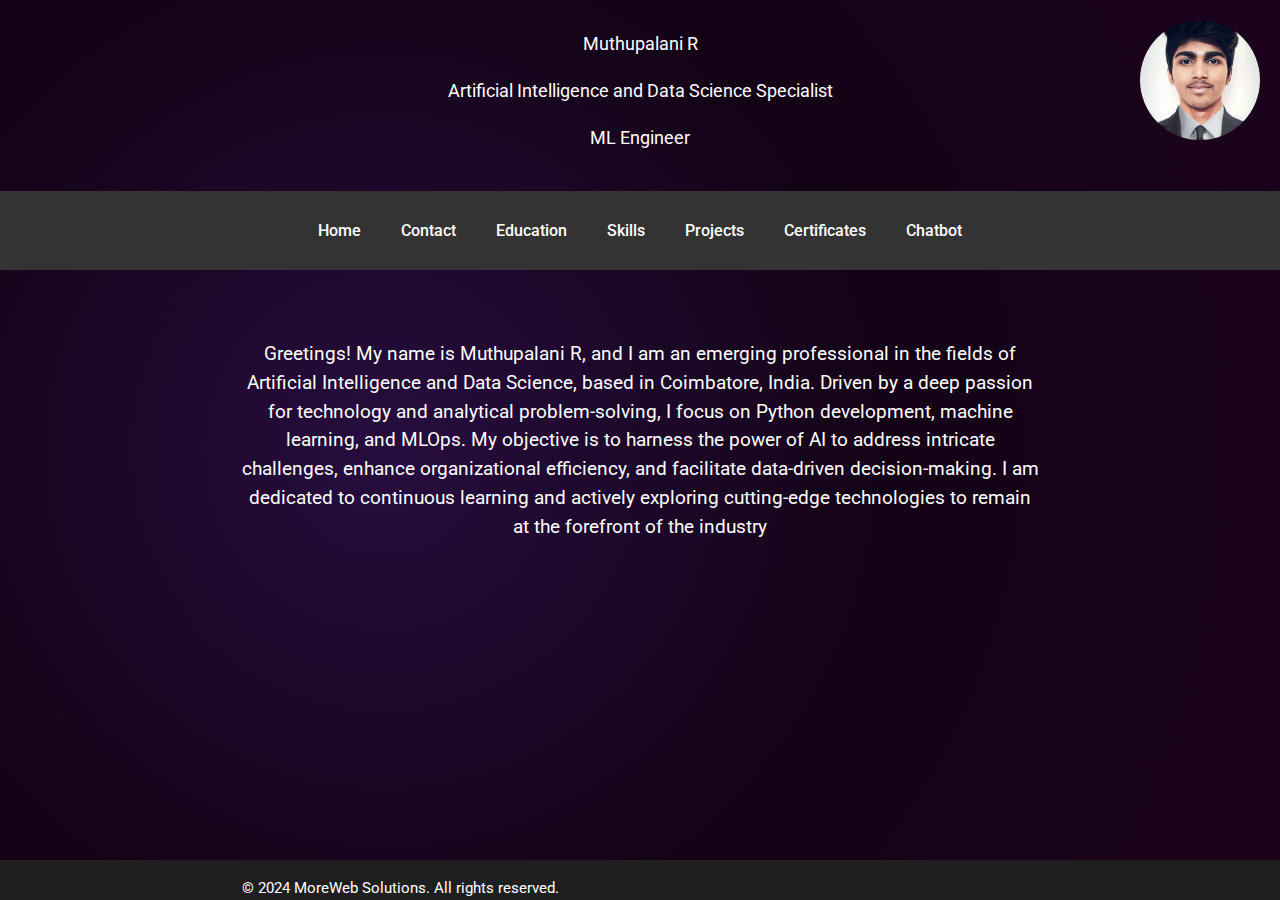
<file: index.html>
<!DOCTYPE html>
<html lang="en">
<head>
    <meta charset="UTF-8">
    <meta name="viewport" content="width=device-width, initial-scale=1.0">
    <title>MoreWeb Solutions - Muthupalani R</title>
    <link rel="stylesheet" href="styles.css">
    <link href="https://fonts.googleapis.com/css2?family=Roboto:wght@400;500;700&display=swap" rel="stylesheet">
    <style>
        body {
            font-family: 'Roboto', sans-serif;
            margin: 0;
            padding: 0;
            box-sizing: border-box;
            background: radial-gradient(circle at 30% 50%, #270d3f, #140216, #1c021d); /* Same gradient as the provided image */
            color: #ffffff;
            min-height: 100vh;
            display: flex;
            flex-direction: column;
        }

        header {
            background-color: transparent;
            color: white;
            padding: 20px;
            text-align: center;
        }

        h1 {
            font-size: 2.5em;
            font-weight: bold;
            margin-top: 0;
        }

        p {
            font-size: 1.2em;
            text-align: center;
            max-width: 800px;
            margin: 20px auto;
            line-height: 1.5;
        }

        .rocket {
            position: absolute; /* Change position to absolute */
            top: 20px; /* Distance from the top */
            right: 20px; /* Distance from the right */
        }

        .rocket img {
            width: 120px; /* Reduced size */
            height: 120px; /* Set height to create a round image */
            border-radius: 50%; /* Make the image round */
            object-fit: cover; /* Ensure the image covers the area */
        }

        nav ul {
            list-style-type: none;
            margin: 0;
            padding: 0;
            text-align: center;
            background-color: transparent;
            padding: 10px 0;
        }

        nav ul li {
            display: inline;
            margin: 0 20px;
        }

        nav ul li a {
            color: white;
            text-decoration: none;
            font-weight: 500;
        }

        nav ul li a:hover {
            text-decoration: underline;
        }

        .content {
            text-align: center;
            margin-top: 50px;
            flex-grow: 1;
        }

        /* Footer styling */
        footer {
            position: relative;
            color: white;
            text-align: center;
            padding: 20px;
            font-size: 0.8em; /* Smaller font size */
        }

        .footer-content {
            position: absolute;
            bottom: 0;
            left: 50%;
            transform: translateX(-50%);
            width: 100%;
            text-align: center;
        }

        /* Ensure the footer stays at the bottom of the page */
        body::before {
            content: "";
            display: block;
            height: 100%;
        }
    </style>
</head>
<body>
    <header>
        <p>Muthupalani R</p>
        <p>Artificial Intelligence and Data Science Specialist</p> 
        <p>ML Engineer</p>
    </header>

    <div class="rocket">
        <img src="muthu.jpg" alt="Profile Image"> <!-- Updated alt text -->
    </div>

    <nav>
        <ul>
            <li><a href="index.html">Home</a></li>
            <li><a href="contact.html">Contact</a></li>
            <li><a href="education.html">Education</a></li>
            <li><a href="skills.html">Skills</a></li>
            <li><a href="project.html">Projects</a></li>
            <li><a href="certificate.html">Certificates</a></li>
            <li><a href="chatbot.html">Chatbot</a></li>
        </ul>
    </nav>

    <div class="content">
        <p>Greetings! My name is Muthupalani R, and I am an emerging professional in the fields of Artificial
             Intelligence and Data Science, based in Coimbatore, India. Driven by a deep passion for technology and
              analytical problem-solving, I focus on Python development, machine learning, and MLOps.
               My objective is to harness the power of AI to address intricate challenges, enhance organizational efficiency, and facilitate data-driven decision-making. I am dedicated to continuous learning and 
            actively exploring cutting-edge technologies to remain at the forefront of the industry</p>
    </div>

    <footer>
        <div class="footer-content">
            <p>&copy; 2024 MoreWeb Solutions. All rights reserved.</p>
        </div>
    </footer>
</body>
</html>
</file>
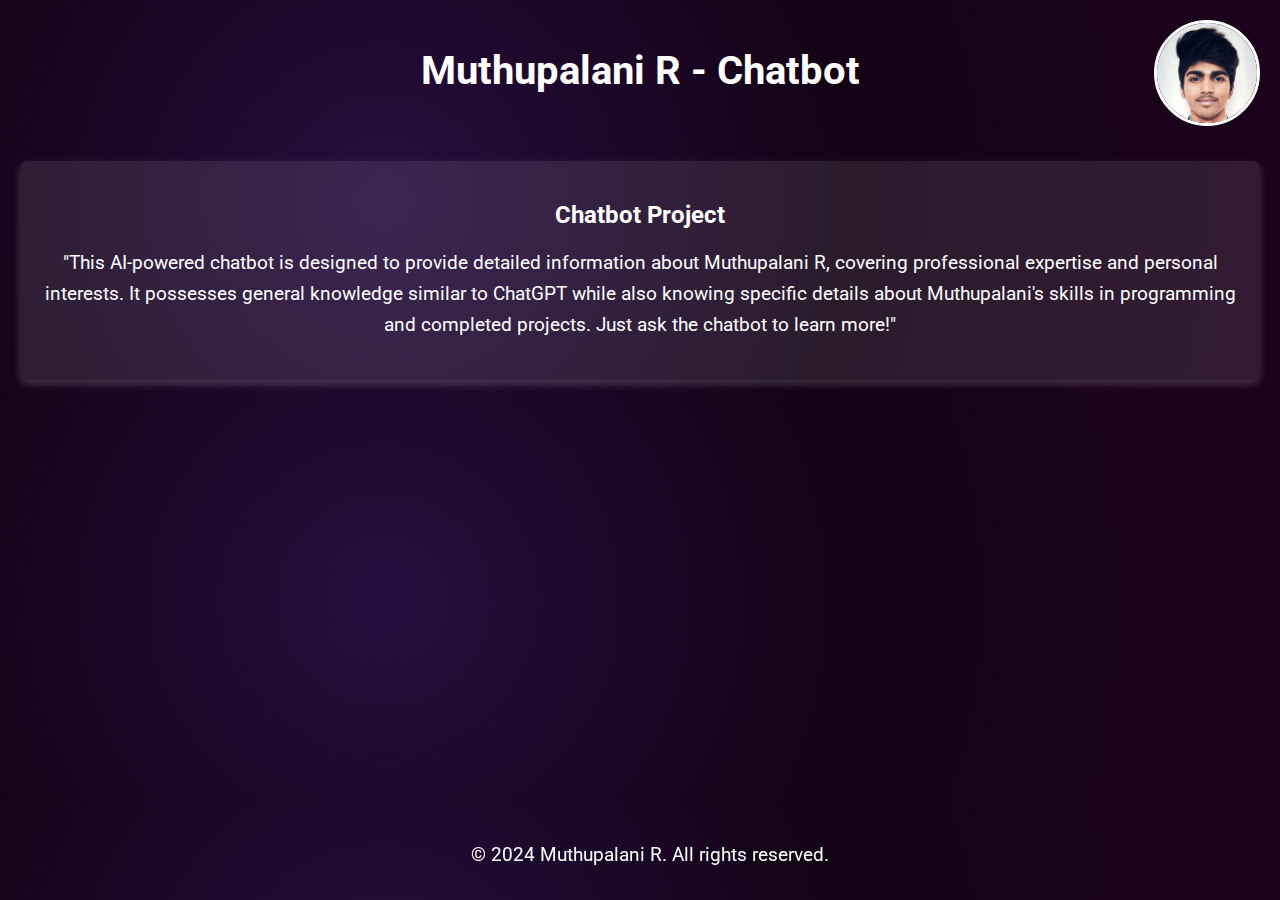
<file: chatbot.html>
<!DOCTYPE html>
<html lang="en">
<head>
    <meta charset="UTF-8">
    <meta name="viewport" content="width=device-width, initial-scale=1.0">
    <title>Muthupalani R - Chatbot</title>
    <link href="https://fonts.googleapis.com/css2?family=Roboto:wght@400;500;700&display=swap" rel="stylesheet">
    <style>
        body {
            font-family: 'Roboto', sans-serif;
            margin: 0;
            padding: 0;
            box-sizing: border-box;
            background: radial-gradient(circle at 30% 50%, #270d3f, #140216, #1c021d);
            color: white;
        }

        header {
            background-color: transparent;
            color: white;
            padding: 20px;
            text-align: center;
            position: relative; /* Position relative for absolute elements */
        }

        .profile-picture {
            position: absolute;
            top: 20px;
            right: 20px;
            width: 100px;
            height: 100px;
            border-radius: 50%;
            overflow: hidden;
            border: 3px solid #fff;
        }

        .profile-picture img {
            width: 100%;
            height: auto;
        }

        h1 {
            font-size: 2.5em;
        }

        .container {
            padding: 20px;
            text-align: center;
        }

        .chatbot-section {
            padding: 20px;
            background-color: rgba(255, 255, 255, 0.1);
            box-shadow: 0 4px 8px rgba(255, 255, 255, 0.2);
            border-radius: 8px;
            transition: transform 0.3s ease;
        }

        .chatbot-section:hover {
            transform: scale(1.05);
        }

        p {
            font-size: 1.2em;
            line-height: 1.6;
            color: white;
        }

        .chatbot-icon {
            position: fixed;
            bottom: 20px;
            right: 20px;
            width: 60px;
            height: 60px;
            background-color: #6200ea;
            border-radius: 50%;
            box-shadow: 0 4px 8px rgba(255, 255, 255, 0.2);
            display: flex;
            align-items: center;
            justify-content: center;
            cursor: pointer;
        }

        .chatbot-icon img {
            width: 40px;
            height: 40px;
        }

        footer {
            background-color: transparent;
            color: white;
            text-align: center;
            padding: 10px;
            position: fixed;
            bottom: 0;
            width: 100%;
        }
    </style>
</head>
<body>
    <header>
        <h1>Muthupalani R - Chatbot</h1>
        <div class="profile-picture">
            <img src="muthu.jpg" alt="Profile Picture"> <!-- Update with your profile image path -->
        </div>
    </header>
    <div class="container">
        <section class="chatbot-section">
            <h2>Chatbot Project</h2>
            <p>"This AI-powered chatbot is designed to provide detailed information about Muthupalani R, covering professional expertise and personal interests.
                 It possesses general knowledge similar to ChatGPT while also knowing specific details about Muthupalani's skills in programming and completed projects.
                  Just ask the chatbot to learn more!"</p>
        </section>
    </div>
    <footer>
        <p>&copy; 2024 Muthupalani R. All rights reserved.</p>
    </footer>

    <script>
        !function(w, d, s, ...args){
            var div = d.createElement('div');
            div.id = 'aichatbot';
            d.body.appendChild(div);
            w.chatbotConfig = args;
            var f = d.getElementsByTagName(s)[0],
            j = d.createElement(s);
            j.defer = true;
            j.type = 'module';
            j.src = 'https://aichatbot.sendbird.com/index.js';
            f.parentNode.insertBefore(j, f);
        }(window, document, 'script', 'A35AC192-1BA9-46AB-BFBB-EDB4F572E19E', 'onboarding_bot', {
            apiHost: 'https://api-cf-ap-8.sendbird.com',
        });
    </script>
</body>
</html>
</file>
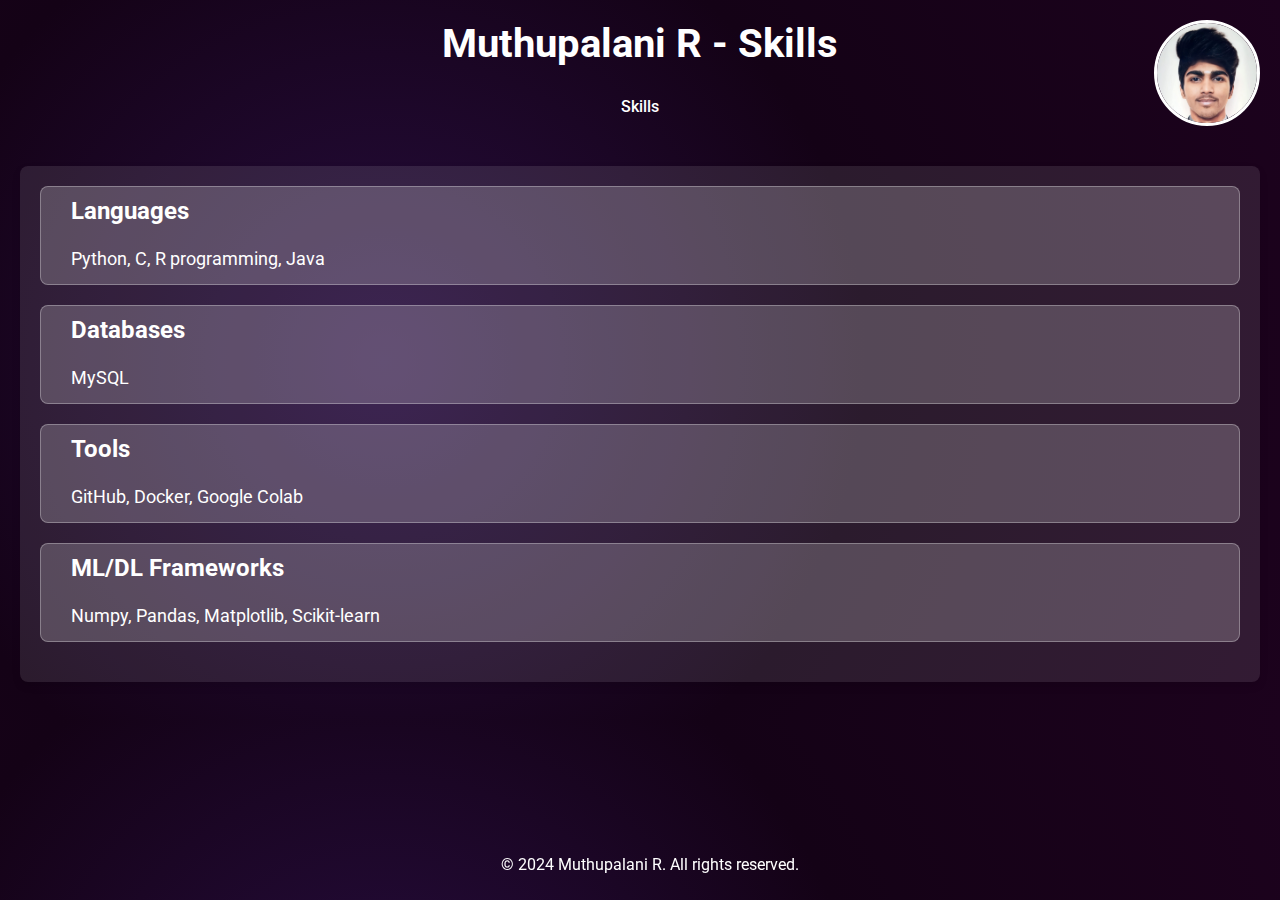
<file: skills.html>
<!DOCTYPE html>
<html lang="en">
<head>
    <meta charset="UTF-8">
    <meta name="viewport" content="width=device-width, initial-scale=1.0">
    <title>Skills - Muthupalani R</title>
    <link href="https://fonts.googleapis.com/css2?family=Roboto:wght@400;500;700&display=swap" rel="stylesheet">
    <style>
        body {
            font-family: 'Roboto', sans-serif;
            margin: 0;
            padding: 0;
            box-sizing: border-box;
            background: radial-gradient(circle at 30% 50%, #270d3f, #140216, #1c021d); /* Gradient background */
            color: white; /* Change text color to white for better contrast */
        }

        header {
            background-color: transparent;
            color: white;
            padding: 20px;
            position: relative;
            text-align: center;
        }

        header h1 {
            margin: 0;
            font-size: 2.5em;
        }

        .profile-picture {
            position: absolute;
            top: 20px;
            right: 20px;
            width: 100px;
            height: 100px;
            border-radius: 50%;
            overflow: hidden;
            border: 3px solid #fff;
        }

        .profile-picture img {
            width: 100%;
            height: auto;
        }

        nav {
            background-color: transparent;
            color: white;
            padding: 10px 0;
            position: sticky;
            top: 0;
        }

        nav ul {
            list-style: none;
            margin: 0;
            padding: 0;
            text-align: center;
        }

        nav ul li {
            display: inline;
            margin: 0 15px;
        }

        nav ul li a {
            color: white;
            text-decoration: none;
            font-weight: 500;
        }

        nav ul li a:hover {
            text-decoration: underline;
        }

        .container {
            padding: 20px;
        }

        .section {
            margin: 20px 0;
            padding: 20px;
            border-radius: 8px;
            box-shadow: 0 4px 8px rgba(0, 0, 0, 0.1);
            background-color: rgba(255, 255, 255, 0.1); /* Semi-transparent background for better blending */
        }

        .section-content {
            display: flex;
            flex-direction: column;
        }

        .skill-box {
            display: flex;
            align-items: center;
            margin-bottom: 20px;
            padding: 10px;
            border: 1px solid rgba(255, 255, 255, 0.3); /* Semi-transparent border */
            border-radius: 8px;
            background-color: rgba(255, 255, 255, 0.2); /* Semi-transparent background for skills */
        }

        .skill-icon {
            font-size: 50px;
            color: #fff; /* Changed icon color to white */
            margin-right: 20px;
        }

        .skill-content {
            flex: 1;
        }

        .skill-content h3 {
            margin-top: 0;
            font-size: 1.5em;
        }

        .skill-content p {
            font-size: 1.1em;
            margin: 5px 0;
        }

        footer {
            background-color: transparent;
            color: white;
            text-align: center;
            padding: 10px;
            position: fixed;
            bottom: 0;
            width: 100%;
        }
    </style>
</head>
<body>
    <header>
        <div class="profile-picture">
            <img src="muthu.jpg" alt="Profile Picture">
        </div>
        <h1>Muthupalani R - Skills</h1>
    </header>
    <nav>
        <ul>
            <li><a href="#skills">Skills</a></li>
        </ul>
    </nav>
    <div class="container">
        <section id="skills" class="section skills">
            <div class="section-content">
                <div class="skill-box">
                    <div class="skill-icon">
                        <i class="fas fa-code"></i>
                    </div>
                    <div class="skill-content">
                        <h3>Languages</h3>
                        <p>Python, C, R programming, Java</p>
                    </div>
                </div>
                <div class="skill-box">
                    <div class="skill-icon">
                        <i class="fas fa-database"></i>
                    </div>
                    <div class="skill-content">
                        <h3>Databases</h3>
                        <p>MySQL</p>
                    </div>
                </div>
                <div class="skill-box">
                    <div class="skill-icon">
                        <i class="fas fa-tools"></i>
                    </div>
                    <div class="skill-content">
                        <h3>Tools</h3>
                        <p>GitHub, Docker, Google Colab</p>
                    </div>
                </div>
                <div class="skill-box">
                    <div class="skill-icon">
                        <i class="fas fa-brain"></i>
                    </div>
                    <div class="skill-content">
                        <h3>ML/DL Frameworks</h3>
                        <p>Numpy, Pandas, Matplotlib, Scikit-learn</p>
                    </div>
                </div>
            </div>
        </section>
    </div>
    <footer>
        <p>&copy; 2024 Muthupalani R. All rights reserved.</p>
    </footer>
</body>
</html>
</file>
<file: styles.css>
body {
    font-family: 'Roboto', sans-serif;
    margin: 0;
    padding: 0;
    background-color: #f4f4f4;
    color: #333;
}

header {
    background-color: #1f1f1f;
    color: #fff;
    padding: 40px 0;
    text-align: center;
}

header h1 {
    font-size: 48px;
    margin: 0;
    font-weight: 700;
}

header p {
    font-size: 18px;
    margin-top: 10px;
    font-weight: 400;
}

nav {
    background-color: #333;
}

nav ul {
    list-style: none;
    display: flex;
    justify-content: center;
    padding: 0;
    margin: 0;
}

nav ul li {
    margin: 0 20px;
}

nav ul li a {
    text-decoration: none;
    color: #fff;
    padding: 20px 0;
    display: block;
}

nav ul li a:hover {
    color: #ffbb00;
}

.container {
    max-width: 1200px;
    margin: 0 auto;
    padding: 40px 20px;
}

.section {
    margin-bottom: 60px;
}

.section-content {
    display: flex;
    align-items: center;
    justify-content: space-between;
    gap: 40px;
}

.section-content img {
    width: 45%;
    border-radius: 10px;
}

.text-content {
    width: 55%;
}

.text-content h2 {
    font-size: 32px;
    margin-bottom: 20px;
    color: #333;
    border-bottom: 3px solid #ffbb00;
    padding-bottom: 10px;
}

.text-content p, .text-content ul {
    font-size: 18px;
    line-height: 1.6;
}

.text-content ul {
    list-style-type: none;
    padding-left: 0;
}

.text-content ul li {
    margin-bottom: 10px;
}

.text-content ul li strong {
    color: #ffbb00;
}

footer {
    background-color: #1f1f1f;
    color: #fff;
    text-align: center;
    padding: 20px 0;
}

footer p {
    margin: 0;
}
</file>
